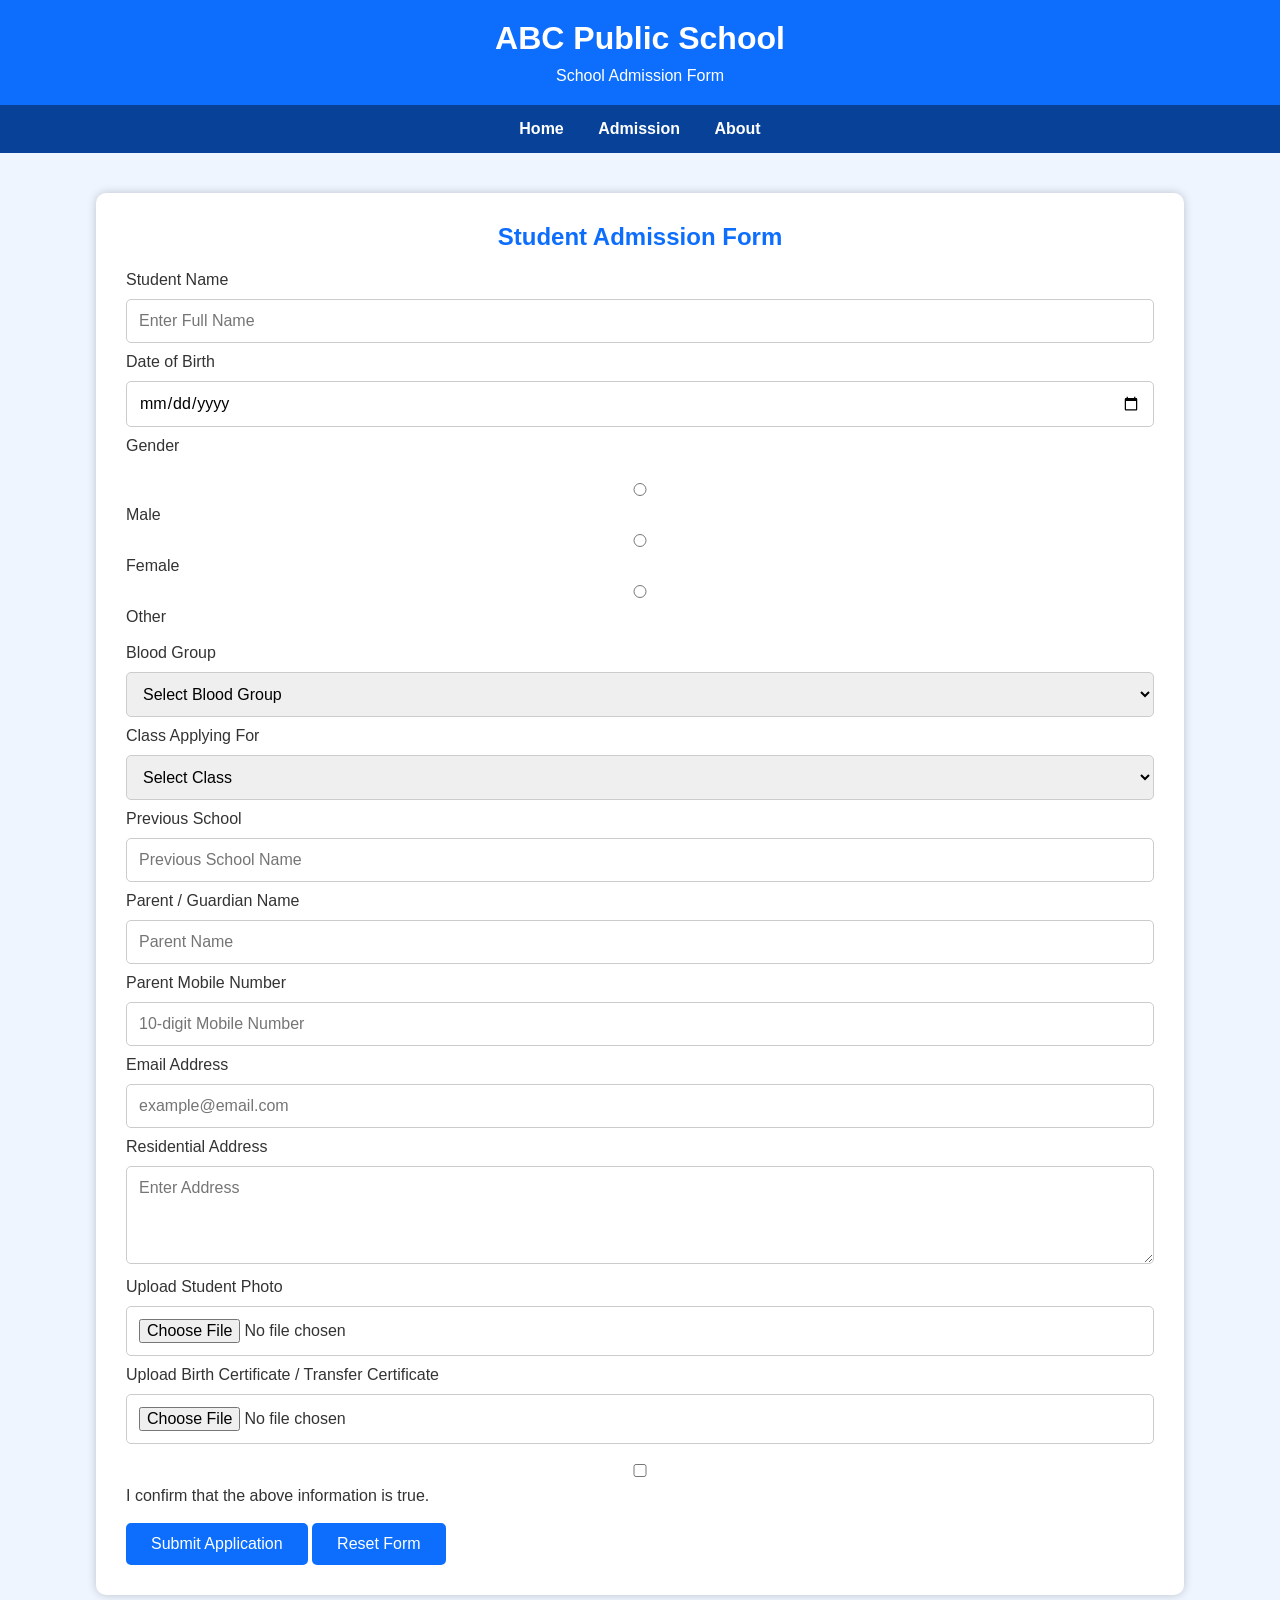
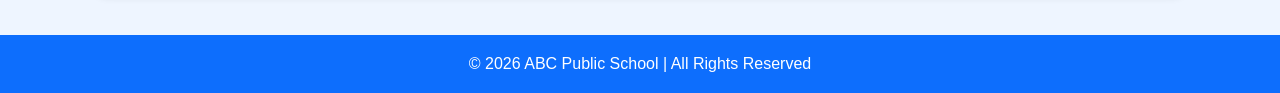
<file: admission.html>
<!DOCTYPE html>
<html lang="en">
<head>
<meta charset="UTF-8">
<meta name="viewport" content="width=device-width, initial-scale=1.0">
<title>School Admission Form</title>
<link rel="stylesheet" href="style.css">
</head>

<body>

<header>
<h1>ABC Public School</h1>
<p>School Admission Form</p>
</header>

<nav>
<a href="index.html">Home</a>
<a href="admission.html">Admission</a>
<a href="about.html">About</a>
</nav>

<div class="container">

<h2>Student Admission Form</h2>

<form>

<label>Student Name</label>
<input type="text" placeholder="Enter Full Name" required>

<label>Date of Birth</label>
<input type="date" required>

<label>Gender</label><br><br>

<input type="radio" name="gender" required> Male
<input type="radio" name="gender"> Female
<input type="radio" name="gender"> Other

<br><br>

<label>Blood Group</label>
<select required>
<option>Select Blood Group</option>
<option>A+</option>
<option>A-</option>
<option>B+</option>
<option>B-</option>
<option>AB+</option>
<option>AB-</option>
<option>O+</option>
<option>O-</option>
</select>

<label>Class Applying For</label>

<select required>
<option>Select Class</option>
<option>LKG</option>
<option>UKG</option>
<option>Class 1</option>
<option>Class 2</option>
<option>Class 3</option>
<option>Class 4</option>
<option>Class 5</option>
<option>Class 6</option>
<option>Class 7</option>
<option>Class 8</option>
<option>Class 9</option>
<option>Class 10</option>
<option>Class 11</option>
<option>Class 12</option>
</select>

<label>Previous School</label>
<input type="text" placeholder="Previous School Name">

<label>Parent / Guardian Name</label>
<input type="text" placeholder="Parent Name" required>

<label>Parent Mobile Number</label>
<input type="tel" placeholder="10-digit Mobile Number" required>

<label>Email Address</label>
<input type="email" placeholder="example@email.com" required>

<label>Residential Address</label>
<textarea rows="4" placeholder="Enter Address"></textarea>

<label>Upload Student Photo</label>
<input type="file" accept="image/*">

<label>Upload Birth Certificate / Transfer Certificate</label>
<input type="file">

<br>

<input type="checkbox" required>
I confirm that the above information is true.

<br><br>

<button type="submit">Submit Application</button>

<button type="reset">Reset Form</button>

</form>

</div>

<footer>
<p>© 2026 ABC Public School | All Rights Reserved</p>
</footer>

</body>
</html>
</file>
<file: style.css>
*{
    margin:0;
    padding:0;
    box-sizing:border-box;
    font-family:Arial, sans-serif;
}

body{
    background:#eef5ff;
    color:#333;
}

/* Header */
header{
    background:#0d6efd;
    color:white;
    text-align:center;
    padding:20px;
}

header h1{
    color:white;
    margin-bottom:10px;
}

/* Navigation */
nav{
    background:#084298;
    text-align:center;
    padding:15px;
}

nav a{
    color:white;
    text-decoration:none;
    margin:15px;
    font-weight:bold;
    transition:0.3s;
}

nav a:hover{
    color:#ffd54f;
}

/* Hero Section */
.hero{
    position:relative;
}

.hero img{
    width:100%;
    height:500px;
    object-fit:cover;
}

.hero-text{
    position:absolute;
    top:50%;
    left:50%;
    transform:translate(-50%,-50%);
    background:rgba(0,0,0,0.55);
    color:white;
    padding:30px;
    border-radius:10px;
    text-align:center;
}

.hero-text h2{
    color:white;
    margin-bottom:15px;
}

.hero-text p{
    color:white;
    margin-bottom:20px;
    font-size:18px;
}

/* Main Container */
.container{
    width:85%;
    margin:40px auto;
    background:white;
    padding:30px;
    border-radius:10px;
    box-shadow:0 0 10px rgba(0,0,0,0.2);
}

.container h2{
    color:#0d6efd;
    text-align:center;
    margin-bottom:20px;
}

.container p{
    text-align:center;
    line-height:1.8;
}

/* Facilities */
.facilities{
    padding:40px 10%;
    text-align:center;
}

.facilities h2{
    color:#0d6efd;
    margin-bottom:30px;
}

.cards{
    display:flex;
    justify-content:center;
    gap:25px;
    flex-wrap:wrap;
}

.card{
    width:300px;
    background:white;
    border-radius:10px;
    overflow:hidden;
    box-shadow:0 5px 15px rgba(0,0,0,0.2);
    transition:0.3s;
}

.card:hover{
    transform:translateY(-8px);
}

.card img{
    width:100%;
    height:200px;
    object-fit:cover;
}

.card h3{
    color:#0d6efd;
    margin:15px;
}

.card p{
    padding:0 15px 20px;
}

/* Gallery */
#gallery{
    padding:40px 10%;
    text-align:center;
}

#gallery h2{
    color:#0d6efd;
    margin-bottom:30px;
}

.gallery{
    display:grid;
    grid-template-columns:repeat(auto-fit,minmax(250px,1fr));
    gap:20px;
}

.gallery img{
    width:100%;
    height:220px;
    object-fit:cover;
    border-radius:10px;
    transition:0.3s;
}

.gallery img:hover{
    transform:scale(1.05);
}

/* Contact */
#contact{
    width:85%;
    margin:40px auto;
    background:white;
    padding:30px;
    border-radius:10px;
    box-shadow:0 0 10px rgba(0,0,0,0.2);
    text-align:center;
}

#contact h2{
    color:#0d6efd;
    margin-bottom:20px;
}

#contact p{
    margin:10px 0;
    font-size:17px;
}

/* Forms */
input,
select,
textarea{
    width:100%;
    padding:12px;
    margin:10px 0;
    border:1px solid #ccc;
    border-radius:5px;
    font-size:16px;
}

textarea{
    resize:vertical;
}

button,
input[type="submit"]{
    background:#0d6efd;
    color:white;
    padding:12px 25px;
    border:none;
    border-radius:5px;
    cursor:pointer;
    transition:0.3s;
    font-size:16px;
}

button:hover,
input[type="submit"]:hover{
    background:#084298;
}

/* Footer */
footer{
    background:#0d6efd;
    color:white;
    text-align:center;
    padding:20px;
    margin-top:40px;
}

/* Responsive */
@media(max-width:768px){

    nav a{
        display:block;
        margin:10px;
    }

    .container,
    #contact{
        width:95%;
    }

    .hero img{
        height:300px;
    }

    .hero-text{
        width:90%;
        padding:20px;
    }

    .cards{
        flex-direction:column;
        align-items:center;
    }
}
</file>
